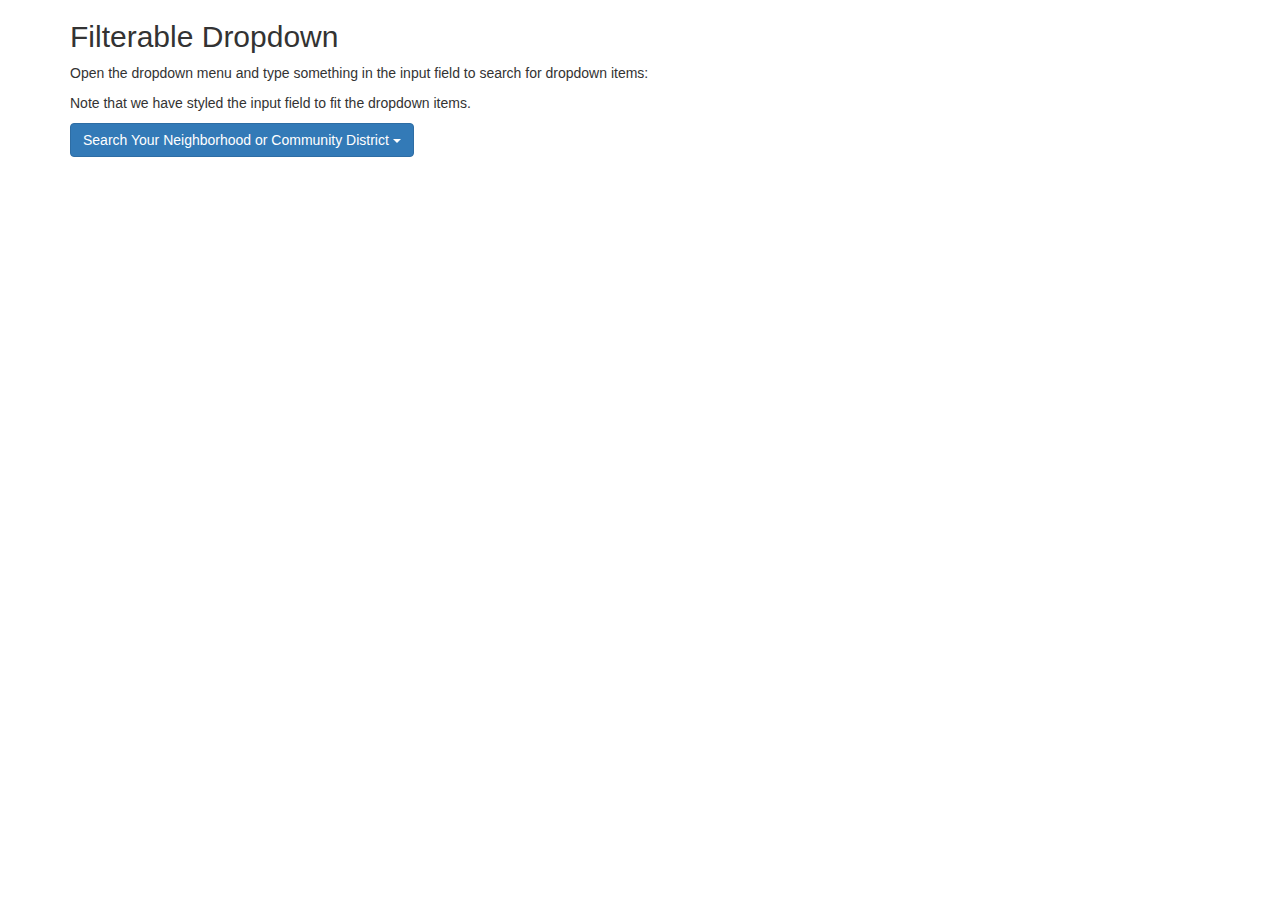
<file: dropdown_example.html>
<!DOCTYPE html>
<html>
<head>
  <meta name="viewport" content="width=device-width, initial-scale=1">
  <link rel="stylesheet" href="https://maxcdn.bootstrapcdn.com/bootstrap/3.4.0/css/bootstrap.min.css">
  <script src="https://ajax.googleapis.com/ajax/libs/jquery/3.4.1/jquery.min.js"></script>
  <script src="https://maxcdn.bootstrapcdn.com/bootstrap/3.4.0/js/bootstrap.min.js"></script>
  <style>
	/* Style the input field */
	#myInput {
		padding: 20px;
		margin-top: -6px;
		border: 0;
		border-radius: 0;
		<!-- background: #f1f1f1; -->
	}
	.dropdown-menu{
		max-width: 500px;
	}
	.dropdown-menu li a {
		word-wrap: break-word;
		white-space: normal;
	}
	.dropdown-menu > li:nth-child(odd) {
	  background: #fffd96;
	}
	.dropdown-menu > li:nth-child(even) {
	  background: #bfbfbf;
	}
	.dropdown .dropdown-menu{ 
		max-height:325px; 
		overflow:auto; 
	}

  </style>
</head>
<body>

<div class="container">
  <h2>Filterable Dropdown</h2>
  <p>Open the dropdown menu and type something in the input field to search for dropdown items:</p>
  <p>Note that we have styled the input field to fit the dropdown items.</p>
  <div class="dropdown">
    <button class="btn btn-primary dropdown-toggle" id="selected" type="button" data-toggle="dropdown"><span class="selection">Search Your Neighborhood or Community District</span>
    <span class="caret"></span></button>
    <ul class="dropdown-menu" id="dropdown">
      <input class="form-control" id="myInput" type="text" placeholder="Search..">  
		<li><a href="#"><b>BRONX 1</b><i>&nbsp;&nbsp;Melrose, Mott Haven, Port Morris</i></a></li>
		<li><a href="#"><b>BRONX 2</b><i>&nbsp;&nbsp;Hunts Point, Longwood</i></a></li>
		<li><a href="#"><b>BRONX 3</b><i>&nbsp;&nbsp;Claremont, Crotona Park East, Melrose, Morrisania</i></a></li>	  
		<li><a href="#"><b>BRONX 4</b><i>&nbsp;&nbsp;Concourse, Concourse Village, East Concourse, Highbridge, Mount Eden</i></a></li>
		<li><a href="#"><b>BRONX 5</b><i>&nbsp;&nbsp;Fordham, Morris Heights, Mount Hope, University Heights</i></a></li>
		<li><a href="#"><b>BRONX 6</b><i>&nbsp;&nbsp;Bathgate, Belmont, Bronx Park South, East Tremont, West Farms</i></a></li>	  
		<li><a href="#"><b>BRONX 7</b><i>&nbsp;&nbsp;Bedford Park, Fordham, Kingsbridge Heights, Norwood, University Heights</i></a></li>
		<li><a href="#"><b>BRONX 8</b><i>&nbsp;&nbsp;Fieldston, Kingsbridge, Marble Hill (MN), North Riverdale, Riverdale, Spuyten Duyvil</i></a></li>
		<li><a href="#"><b>BRONX 9</b><i>&nbsp;&nbsp;Bronx River, Castle Hill, Clason Point, Harding Park, Parkchester, Soundview, Soundview-Bruckner, Unionport</i></a></li>	  
		<li><a href="#"><b>BRONX 10</b><i>&nbsp;&nbsp;City Island, Co-op City, Country Club, Edgewater Park, Pelham Bay, Schuylerville, Throgs Neck, Westchester Square</i></a></li>
		<li><a href="#"><b>BRONX 11</b><i>&nbsp;&nbsp;Allerton, Bronxdale, Indian Village, Morris Park, Pelham Gardens, Pelham Parkway, Van Nest</i></a></li>
		<li><a href="#"><b>BRONX 12</b><i>&nbsp;&nbsp;Baychester, Eastchester, Edenwald, Olinville, Wakefield, Williamsbridge, Woodlawn</i></a></li>	
		<li><a href="#"><b>BROOKLYN 1</b><i>&nbsp;&nbsp;East Williamsburg, Greenpoint, Northside, Southside, Williamsburg</i></a></li>
		<li><a href="#"><b>BROOKLYN 2</b><i>&nbsp;&nbsp;Boerum Hill, Brooklyn Heights, Clinton Hill, Downtown Brooklyn, DUMBO, Fort Greene, Fulton Ferry, Navy Yard, Vinegar Hill</i></a></li>
		<li><a href="#"><b>BROOKLYN 3</b><i>&nbsp;&nbsp;Bedford-Stuyvesant, Stuyvesant Heights, Tompkins Park North</i></a></li>	  
		<li><a href="#"><b>BROOKLYN 4</b><i>&nbsp;&nbsp;Bushwick</i></a></li>
		<li><a href="#"><b>BROOKLYN 5</b><i>&nbsp;&nbsp;Broadway Junction, City Line, Cypress Hills, East New York, Highland Park, New Lots, Spring Creek, Starrett City</i></a></li>
		<li><a href="#"><b>BROOKLYN 6</b><i>&nbsp;&nbsp;Carroll Gardens, Cobble Hill, Columbia St, Gowanus, Park Slope, Red Hook</i></a></li>	  
		<li><a href="#"><b>BROOKLYN 7</b><i>&nbsp;&nbsp;Sunset Park, Windsor Terrace</i></a></li>
		<li><a href="#"><b>BROOKLYN 8</b><i>&nbsp;&nbsp;Crown Heights, Prospect Heights, Weeksville</i></a></li>
		<li><a href="#"><b>BROOKLYN 9</b><i>&nbsp;&nbsp;Crown Heights South, Prospect Lefferts Gardens, Wingate</i></a></li>	  
		<li><a href="#"><b>BROOKLYN 10</b><i>&nbsp;&nbsp;Bay Ridge, Dyker Heights, Fort Hamilton</i></a></li>
		<li><a href="#"><b>BROOKLYN 11</b><i>&nbsp;&nbsp;Bath Beach, Bensonhurst, Gravesend, Mapleton</i></a></li>
		<li><a href="#"><b>BROOKLYN 12</b><i>&nbsp;&nbsp;Borough Park, Kensington, Ocean Parkway</i></a></li>	  
		<li><a href="#"><b>BROOKLYN 13</b><i>&nbsp;&nbsp;Brighton Beach, Coney Island, Gravesend, Homecrest, Sea Gate, West Brighton</i></a></li>
		<li><a href="#"><b>BROOKLYN 14</b><i>&nbsp;&nbsp;Ditmas Park, Flatbush, Manhattan Terrace, Midwood, Ocean Parkway, Prospect Park South</i></a></li>
		<li><a href="#"><b>BROOKLYN 15</b><i>&nbsp;&nbsp;Gerritsen Beach, Gravesend, Homecrest, Kings Highway, Manhattan Beach, Plumb Beach, Sheepshead Bay</i></a></li>	  
		<li><a href="#"><b>BROOKLYN 16</b><i>&nbsp;&nbsp;Broadway Junction, Brownsville, Ocean Hill</i></a></li>
		<li><a href="#"><b>BROOKLYN 17</b><i>&nbsp;&nbsp;East Flatbush, Farragut, Flatbush, Northeast Flatbush, Remsen Village, Rugby, Erasmus</i></a></li>
		<li><a href="#"><b>BROOKLYN 18</b><i>&nbsp;&nbsp;Bergen Beach, Canarsie, Flatlands, Georgetown, Marine Park, Mill Basin, Mill Island, Paerdegat Basin</i></a></li>  
		<li><a href="#"><b>MANHATTAN 1</b><i>&nbsp;&nbsp;Battery Park City, Civic Center, Ellis Island, Governors Island, Liberty Island, South Street Seaport, Tribeca, Wall Street, World Trade Center</i></a></li>
		<li><a href="#"><b>MANHATTAN 2</b><i>&nbsp;&nbsp;Greenwich Village, Hudson Square, Little Italy, NoHo, SoHo, South Village, West Village</i></a></li>
		<li><a href="#"><b>MANHATTAN 3</b><i>&nbsp;&nbsp;Chinatown, East Village, Lower East Side, NoHo, Two Bridges</i></a></li>	  
		<li><a href="#"><b>MANHATTAN 4</b><i>&nbsp;&nbsp;Chelsea, Clinton, Hudson Yards</i></a></li>
		<li><a href="#"><b>MANHATTAN 5</b><i>&nbsp;&nbsp;Flatiron, Gramercy Park, Herald Square, Midtown, Midtown South, Murray Hill, Times Square, Union Square</i></a></li>
		<li><a href="#"><b>MANHATTAN 6</b><i>&nbsp;&nbsp;Beekman Place, Gramercy Park, Murray Hill, Peter Cooper Village, Stuyvesant Town, Sutton Place, Tudor City, Turtle Bay</i></a></li>	  
		<li><a href="#"><b>MANHATTAN 7</b><i>&nbsp;&nbsp;Lincoln Square, Manhattan Valley, Upper West Side</i></a></li>
		<li><a href="#"><b>MANHATTAN 8</b><i>&nbsp;&nbsp;Carnegie Hill, Lenox Hill, Roosevelt Island, Upper East Side, Yorkville</i></a></li>
		<li><a href="#"><b>MANHATTAN 9</b><i>&nbsp;&nbsp;Hamilton Heights, Manhattanville, Morningside Heights, West Harlem</i></a></li>	  
		<li><a href="#"><b>MANHATTAN 10</b><i>&nbsp;&nbsp;Central Harlem</i></a></li>
		<li><a href="#"><b>MANHATTAN 11</b><i>&nbsp;&nbsp;East Harlem, Harlem, Randall's Island Park, Wards Island Park</i></a></li>
		<li><a href="#"><b>MANHATTAN 12</b><i>&nbsp;&nbsp;Inwood, Washington Heights</i></a></li>	
		<li><a href="#"><b>QUEENS 1</b><i>&nbsp;&nbsp;Astoria, Astoria Heights, Dutch Kills, Long Island City, Queensbridge, Ravenswood, Rikers Island (BX), Steinway</i></a></li>
		<li><a href="#"><b>QUEENS 2</b><i>&nbsp;&nbsp;Blissville, Hunters Point, Long Island City, Sunnyside, Sunnyside Gardens, Woodside</i></a></li>
		<li><a href="#"><b>QUEENS 3</b><i>&nbsp;&nbsp;East Elmhurst, Jackson Heights, North Corona</i></a></li>	  
		<li><a href="#"><b>QUEENS 4</b><i>&nbsp;&nbsp;Corona, Corona Heights, Elmhurst, Lefrak City</i></a></li>
		<li><a href="#"><b>QUEENS 5</b><i>&nbsp;&nbsp;Glendale, Maspeth, Middle Village, Ridgewood</i></a></li>
		<li><a href="#"><b>QUEENS 6</b><i>&nbsp;&nbsp;Forest Hills, Forest Hills Gardens, Rego Park</i></a></li>	  
		<li><a href="#"><b>QUEENS 7</b><i>&nbsp;&nbsp;Auburndale, Bay Terrace, Beechhurst, Clearview, College Point, Downtown Flushing, East Flushing, Flushing, Malba, Murray Hill, Queensboro Hill, Waldheim, Whitestone</i></a></li>
		<li><a href="#"><b>QUEENS 8</b><i>&nbsp;&nbsp;Briarwood, Fresh Meadows, Hillcrest, Holliswood, Jamaica, Jamaica Estates, Jamaica Hills, Kew Gardens Hills, Pomonok, Utopia</i></a></li>
		<li><a href="#"><b>QUEENS 9</b><i>&nbsp;&nbsp;Kew Gardens, Ozone Park, Richmond Hill, Woodhaven</i></a></li>	  
		<li><a href="#"><b>QUEENS 10</b><i>&nbsp;&nbsp;Howard Beach, Lindenwood, Old Howard Beach, Ozone Park, South Ozone Park</i></a></li>
		<li><a href="#"><b>QUEENS 11</b><i>&nbsp;&nbsp;Auburndale, Bayside, Douglaston, Hollis Hills, Little Neck, Oakland Gardens</i></a></li>
		<li><a href="#"><b>QUEENS 12</b><i>&nbsp;&nbsp;Hollis, Jamaica, Jamaica Center, North Springfield Gardens, Rochdale, South Jamaica, St. Albans</i></a></li>	  
		<li><a href="#"><b>QUEENS 13</b><i>&nbsp;&nbsp;Bellaire, Bellerose, Brookville, Cambria Heights, Floral Park, Glen Oaks, Laurelton, New Hyde Park, Queens Village, Rosedale, Springfield Gardens</i></a></li>
		<li><a href="#"><b>QUEENS 14</b><i>&nbsp;&nbsp;Arverne, Bayswater, Belle Harbor, Breezy Point, Broad Channel, Edgemere, Far Rockaway, Hammels, Neponsit, Rockaway Park, The Rockaways, Roxbury, Seaside, Somerville</i></a></li>	
		<li><a href="#"><b>STATEN ISLAND 1</b><i>&nbsp;&nbsp;Arlington, Castleton Corners, Clifton, Elm Park, Fox Hills, Graniteville, Grymes Hill, Howland Hook, Livingston, Mariner's Harbor, New Brighton, Old Place, Park Hill, Port Ivory, Port Richmond, Randall Manor, Rosebank, Shore Acres, Silver Lake, St. George, Stapleton, Sunnyside, Tompkinsville, Ward Hill, West Brighton, West New Brighton, Westerleigh, Willowbrook</i></a></li>
		<li><a href="#"><b>STATEN ISLAND 2</b><i>&nbsp;&nbsp;Arrochar, Bloomfield, Bulls Head, Chelsea, Concord, Dongan Hills, Egbertville, Emerson Hill, Grant City, Grasmere, Heartland Village, Lighthouse Hill, Manor Heights, Midland Beach, New Dorp, New Dorp Beach, New Springville, Old Town, South Beach, Todt Hill, Travis, Willowbrook</i></a></li>
		<li><a href="#"><b>STATEN ISLAND 3</b><i>&nbsp;&nbsp;Annadale, Arden Heights, Bay Terrace, Butler Manor, Charleston, Eltingville, Fresh Kills, Great Kills, Greenridge, Huguenot, Oakwood, Oakwood Beach, Oakwood Heights, Pleasant Plains, Prince's Bay, Richmond Town, Richmond Valley, Rossville, Sandy Ground, Tottenville, Woodrow</i></a></li>
    </ul>
  </div>
</div>

<script>
$(document).ready(function(){
	$("#myInput").on("keyup", function() {
	var value = $(this).val().toLowerCase();
	$(".dropdown-menu li").filter(function() {
	  $(this).toggle($(this).text().toLowerCase().indexOf(value) > -1)
	});
	});
	
	$(".dropdown-menu").on('click', 'li a', function(){
	  var selText = $(this).children("b").html();


	 $(this).parent('li').siblings().removeClass('active');
		//$('#vl').val($(this).attr('data-value'));
	  $(this).parents('.dropdown').find('.selection').html(selText);
	  $(this).parents('li').addClass("active");
	});
  
	$(function () {
		$("#dropdown a").click(function () {
			$("#selected .selection").text($(this).text());
		});
	});
	

});
</script>

</body>
</html>
</file>
